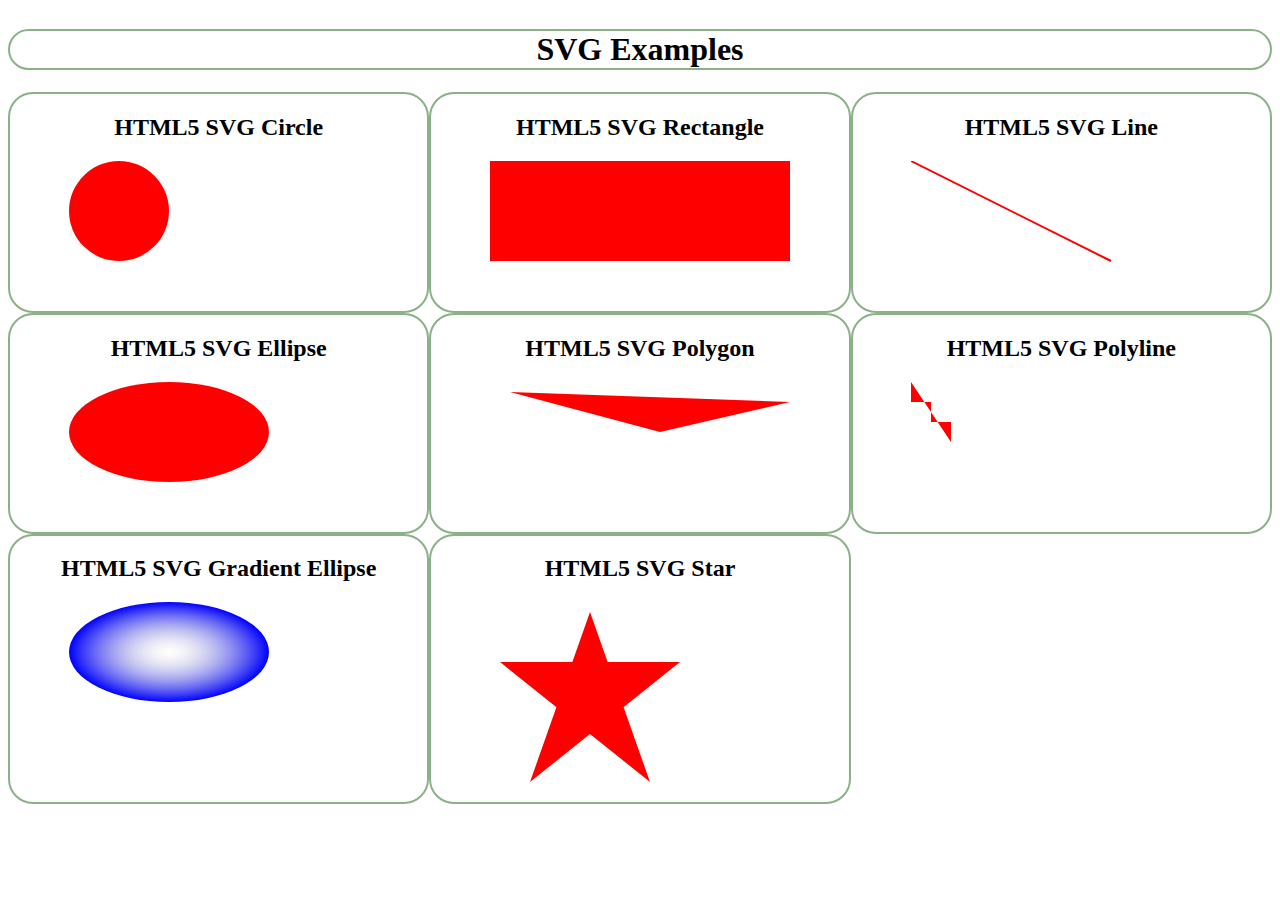
<file: 02-svg.html>
<!DOCTYPE html>
<!-- https://html5demos.com/svg-clock/ -->

<head>
    <title>SVG</title>
    <meta charset="utf-8" /> </head>
<style>
    body {
        display: grid;
        grid-template-columns: 1fr 1fr 1fr;
        grid-auto-rows: auto;
    }

    div,
    h1 {
        border: 2px solid rgba(23, 100, 20, 0.5);
        border-radius: 25px;
        display: table-cell;
        vertical-align: center;
        display: flex;
        flex-flow: column;
        align-items: center;
        /* align-content: center; */
    }

    /* div > svg,h1 {
        justify-self: center;
    } */
</style>

<body>
    <h1 style="grid-column: 1 / -1; text-align: canter;">SVG Examples</h1>
    <div>
        <h2>HTML5 SVG Circle</h2>
        <svg id="svgelem" xmlns="http://www.w3.org/2000/svg">
            <circle id="redcircle" cx="50" cy="50" r="50" fill="red" /> </svg>
    </div>
    <div>
        <h2>HTML5 SVG Rectangle</h2>
        <svg id="svgelem" height="auto" xmlns="http://www.w3.org/2000/svg">
            <rect id="redrect" width="300" height="100" fill="red" /> </svg>

    </div>
    <div>
        <h2>HTML5 SVG Line</h2>
        <svg id="svgelem" xmlns="http://www.w3.org/2000/svg">
            <line x1="0" y1="0" x2="200" y2="100" style="stroke:red;stroke-width:2" /> </svg>
    </div>
    <div>
        <h2>HTML5 SVG Ellipse</h2>
        <svg id="svgelem" height="auto" xmlns="http://www.w3.org/2000/svg">
            <ellipse cx="100" cy="50" rx="100" ry="50" fill="red" /> </svg>
    </div>
    <div>
        <h2>HTML5 SVG Polygon</h2>
        <svg id="svgelem" height="auto" xmlns="http://www.w3.org/2000/svg">
            <polygon points="20,10 300,20, 170,50" fill="red" /> </svg>
    </div>
    <div>
        <h2>HTML5 SVG Polyline</h2>
        <svg id="svgelem" height="auto" xmlns="http://www.w3.org/2000/svg">
            <polyline points="0,0 0,20 20,20 20,40 40,40 40,60" fill="red" /> </svg>
    </div>

    <div>
        <h2>HTML5 SVG Gradient Ellipse</h2>
        <svg id="svgelem" height="auto" xmlns="http://www.w3.org/2000/svg">
            <defs>
                <radialGradient id="gradient" cx="50%" cy="50%" r="50%" fx="50%" fy="50%">
                    <stop offset="0%" style="stop-color:rgb(200,200,200); stop-opacity:0" />
                    <stop offset="100%" style="stop-color:rgb(0,0,255); stop-opacity:1" /> </radialGradient>
            </defs>
            <ellipse cx="100" cy="50" rx="100" ry="50" style="fill:url(#gradient)" /> </svg>
    </div>
    <div>
        <h2 align="center">HTML5 SVG Star</h2>

        <svg id="svgelem" height="200" xmlns="http://www.w3.org/2000/svg">
            <polygon points="100,10 40,180 190,60 10,60 160,180" fill="red" />
        </svg>
    </div>
</body>

</html>
</file>
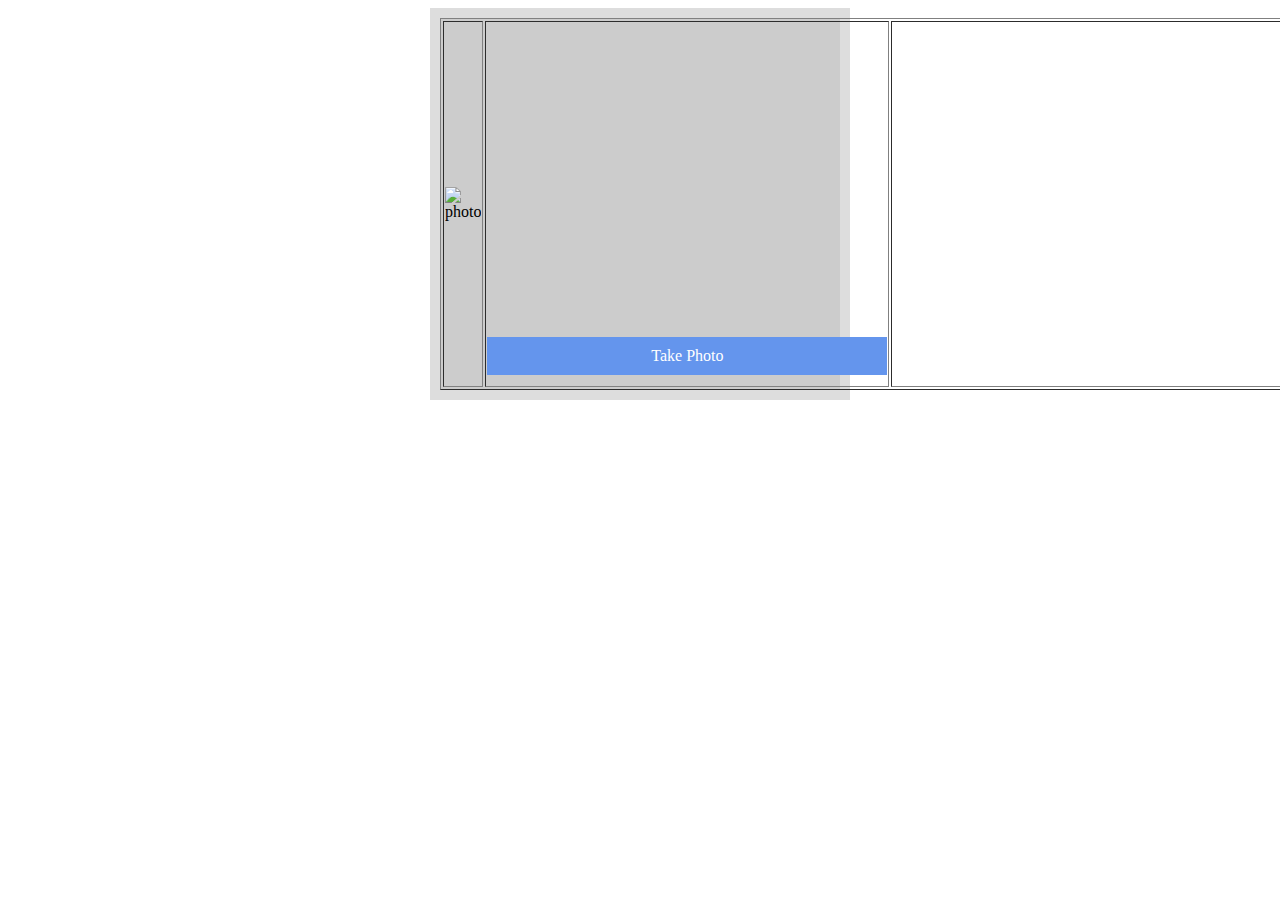
<file: 08-WebRTC/capture.html>
<!DOCTYPE html>
<!-- https://www.youtube.com/watch?v=w3dx7JAnrGs -->
<!-- https://www.youtube.com/watch?v=gA_HJMd7uvQ -->
<!-- https://www.youtube.com/watch?v=nCrQ1A2BEZ0 -->
<!-- https://www.youtube.com/watch?v=w6muSE-w0U8 -->
<!-- https://www.youtube.com/watch?v=zjQzP3mOXdc -->
<html lang="en">

<head>
    <title>WebRTC</title>
    <meta charset="UTF-8">
    <link href="style.css" rel="stylesheet">
</head>

<body>
    <div class="booth">
        <table width="100%" align="center" border="1">
            <tr>
                <td>
                    <img id="photo" width="400" height="300" alt="photo">
                </td>
                <td>
                    <video id="video" width="400" height="300" autoplay></video>
                    <a href="#" id="capture" class="booth-capture-button">Take Photo</a>
                </td>
                <td>
                    <canvas id="canvas" width="400" height="300"></canvas>
                </td>
            </tr>
        </table>
    </div>
    <script src="js/video.js"></script>
</body>

</html>
</file>
<file: 08-WebRTC/style.css>
.booth {
    width: 400px;
    background: #ccc;
    border: 10px solid #ddd;
    margin: 0px auto
}
.booth-capture-button {
    display: block;
    margin:10px 0;
    padding: 10px 20px;
    background-color: cornflowerblue;
    color: #fff;
    text-align: center;
    text-decoration: none
}
</file>
